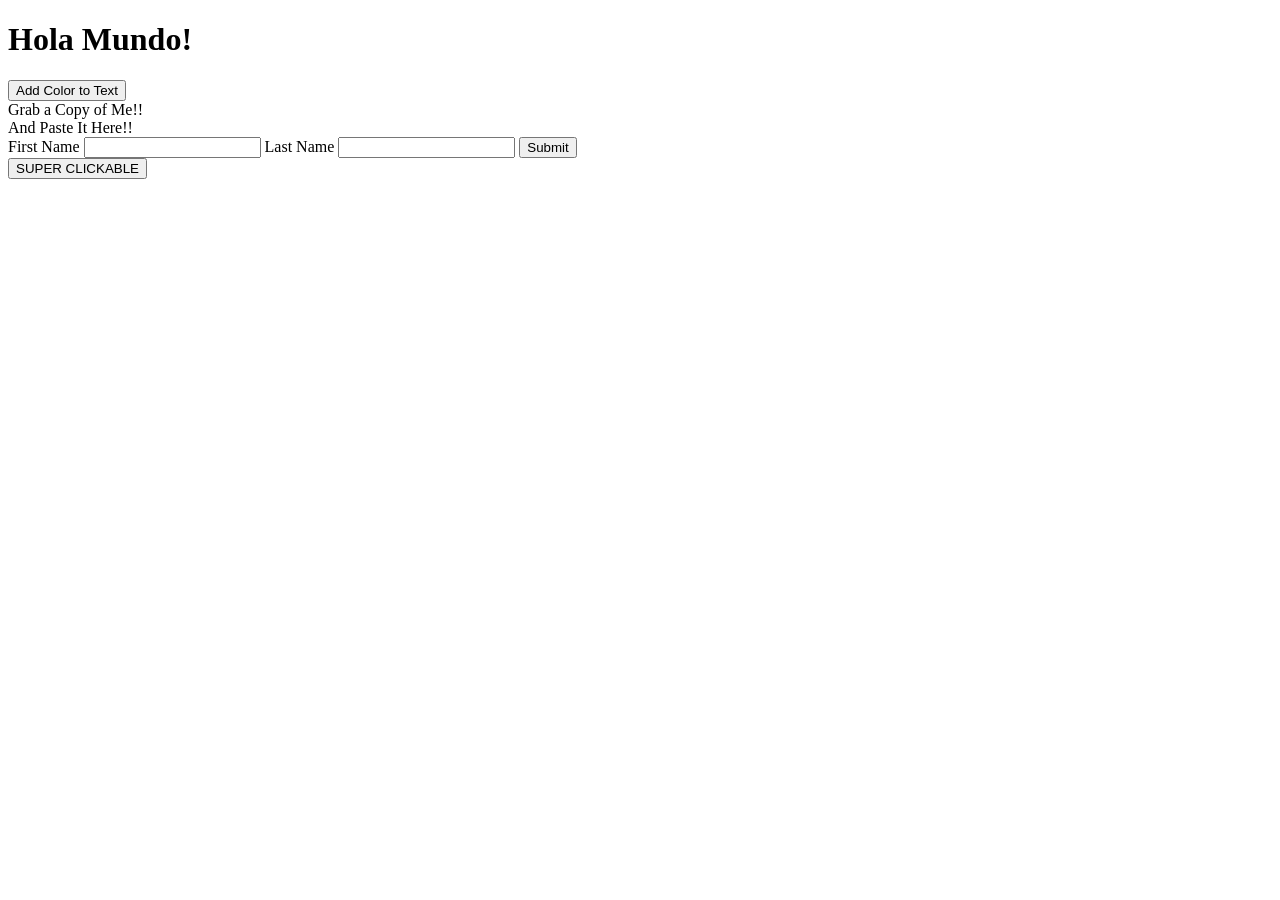
<file: DOM Stuff/index.html>
<!DOCTYPE html>
<html lang="en">
<head>
    <meta charset="UTF-8">
    <meta http-equiv="X-UA-Compatible" content="IE=edge">
    <meta name="viewport" content="width=device-width, initial-scale=1.0">
    <title>JavaScript Not DOM Stuff</title>
    <link rel="stylesheet" href="css/main.css">
    <script src="js/main.js" defer></script>
</head>
<body>
    <h1 id="test">Hello World</h1>
    <button id="color-button">Add Color to Text</button>
    <!-- copy text example -->
    <div class="source" contenteditable="true">
        Grab a Copy of Me!!
    </div>
    <div class="target" contenteditable="true">
        And Paste It Here!!
    </div>
    <!-- using DOM to grab form data -->
    <form name="testData" id="testDataForm">
        <label for="first-name">First Name</label>
        <input type="text" name='first-name' id="first-name">
        <label for="last-name">Last Name</label>
        <input type="text" name='last-name' id="last-name">

        <button type="submit" id="submitButton">Submit</button>
    </form>
</body>
</html>
</file>
<file: DOM Stuff/css/main.css>
.color-changed{
    color: blueviolet;
}
</file>
